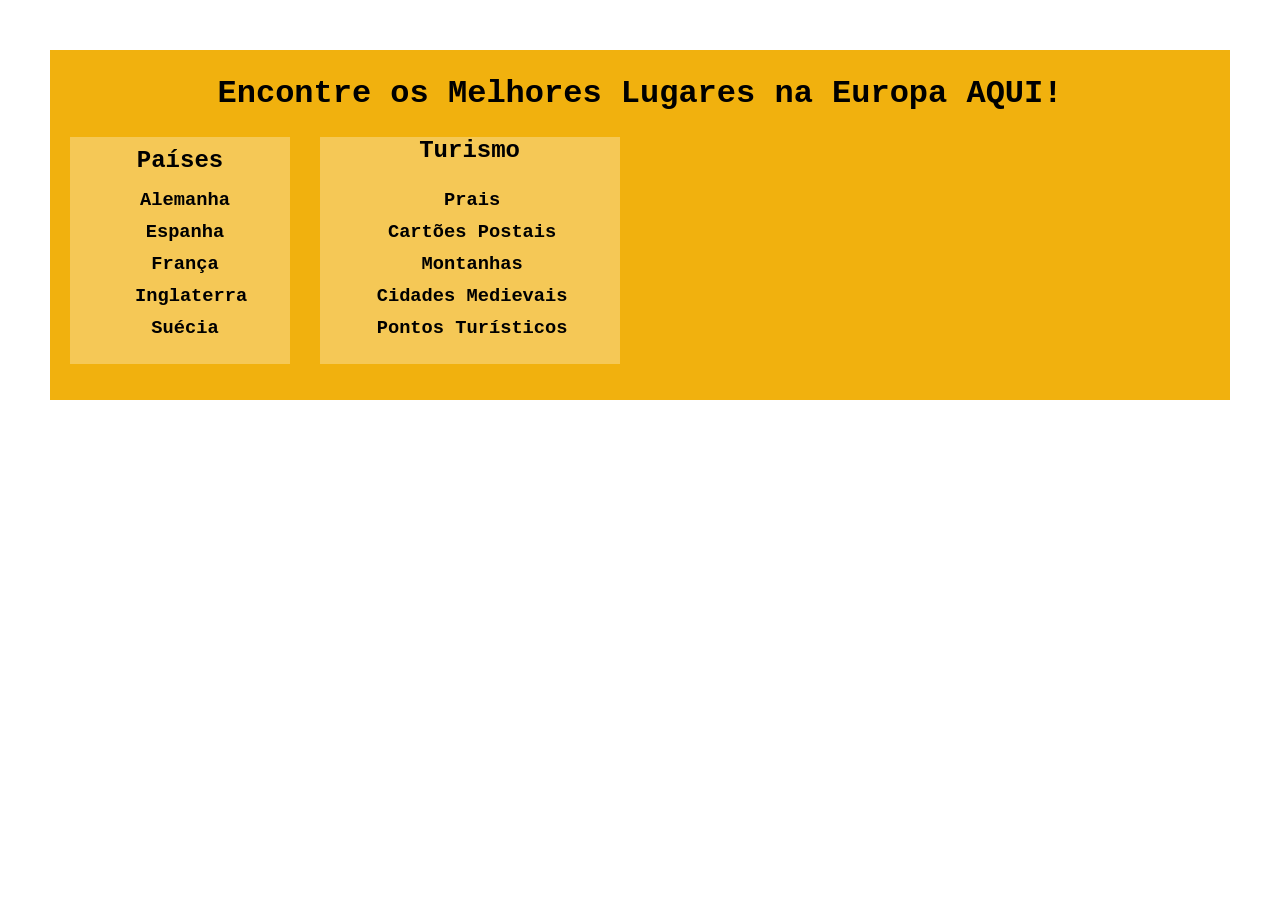
<file: site-teste/index.html>
<!DOCTYPE html>
<html lang="pt-br">
<head>
    
    <meta charset="UTF-8">
    <meta name="viewport" content="width=device-width, initial-scale=1.0">
    <title>Guia da Europa</title>
    <link rel="stylesheet" type="text/css" href="./css/estilo.css">

</head>
<body>
    
    <div class="conteiner"><!--inicio do conteiner-->
        
        <div class="cabecalho"><!--inicio do cabecalho-->

            <h1 class="conteudo-cabecalho">Encontre os Melhores Lugares na Europa AQUI!</h1>
            
        
            <div class="conteudo-paises"><!--inicio conteudo-paises-->

                <div id="paises"><!--inicio paises-->
                    
                    <div id="cabecalho-paises">
                        
                        <h2>Países</h2>
                    
                    </div>
                </div><!--fim paises-->
                        
                <div id="paises-europeus"><!--inicio europeus-->
                            
                            <ul>
                                <li><a href=""><h3>Alemanha</h3></a></li>
                            </ul>

                            <ul>
                                <li><a href=""><h3>Espanha</h3></a></li>
                            </ul>

                            <ul>
                                <li><a href=""><h3>França</h3></a></li>
                            </ul>

                            <ul>
                                <li><a href=""><h3>Inglaterra</h3></a></li>
                            </ul>

                            <ul>
                                <li><a href=""><h3>Suécia</h3></a></li>
                            </ul>
                            
                </div><!--fim europeus-->

            </div><!--fim conteudo-paises-->

            <div class="conteudo-turismo"><!--inicio conteudo-turismo-->

                <div id="cabecalho-turismo"><!--inicio cabecalho-turismo-->
                    
                    <div id="titulo-cabecalho-turismo"><!--inicio-titulo-turismo-->
                        
                        <h2>Turismo</h2>
                    
                    </div><!--fim-titulo-turismo-->

                </div><!--fim cabecalho-turismo-->
                        
                <div id="turismo"><!--inicio turismo-->
                            
                            <ul>
                                <li><a href=""><h3>Prais</h3></a></li>
                            </ul>

                            <ul>
                                <li><a href=""><h3>Cartões Postais</h3></a></li>
                            </ul>

                            <ul>
                                <li><a href=""><h3>Montanhas</h3></a></li>
                            </ul>

                            <ul>
                                <li><a href=""><h3>Cidades Medievais</h3></a></li>
                            </ul>

                            <ul>
                                <li><a href=""><h3>Pontos Turísticos</h3></a></li>
                            </ul>
                            
                </div><!--fim turismo-->

            </div><!--fim conteudo-turismo-->

        </div><!--fim do cabecalho-->

    </div><!--fim do conteiner-->
    
</body>
</html>
</file>
<file: site-teste/css/estilo.css>
* {
    margin: 0;
}

ul li {
    list-style: none;
    padding: 5px;
}

a:link {
    color: white;
}

a {
    text-decoration: none;
    color: black;
}

body {
    font-family: Courier New, Helvetica, sans-serif;
}

.cabecalho {
    background-color: #f1b10e;
    width: auto;
    height: 350px;
    margin: 50px;
}

.conteudo-cabecalho {
    text-align: center;
    padding-bottom: 25px;
    padding-top: 25px;;
    position: center;
}

.conteudo-paises {
    width: 200px;
    margin-left: 20px;
    text-align: center;
    padding: 10px;
    display: inline-block;
    background-color: #f5c856;
}

#paises {
    text-align: center;
}

#paises-europeus {
    text-align: center;
    padding: 10px;
    padding-right: 40px;
    color: white;
}

.conteudo-turismo {
    width: 300px;
    margin-left: 20px;
    text-align: center;
    display: inline-block;
    background-color: #f5c856;
}

#turismo {
    text-align: center;
    padding-right: 35px;
    padding-bottom: 20px;
    padding-top: 20px;
}

#cabecalho-turismo {
    padding-top: px;
}
</file>
